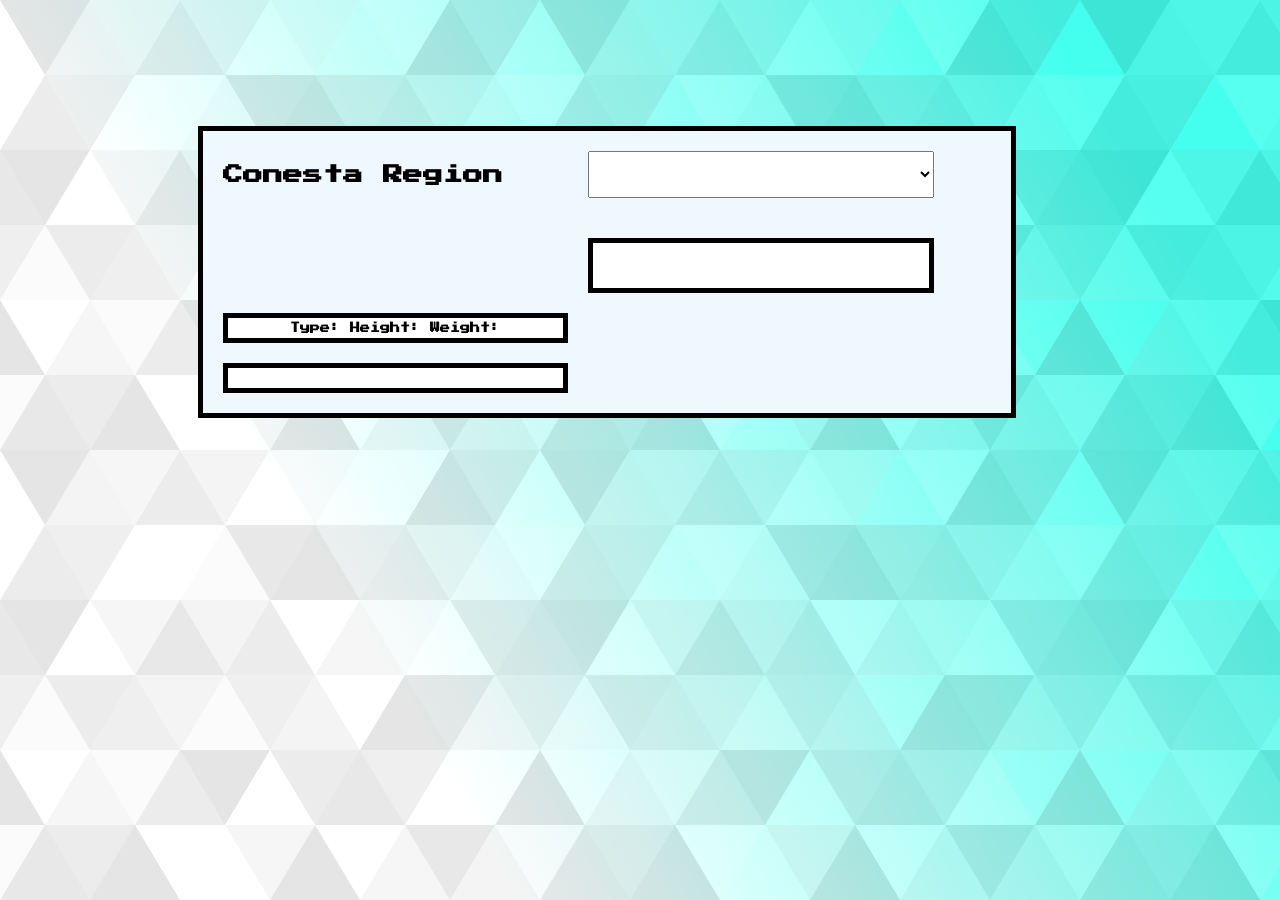
<file: index.html>
<!DOCTYPE html>
<html>
<head>
	<title>Custom Pokedex Entry</title>
	<link rel="stylesheet" type="text/css" href="style.css">
  <link rel="preconnect" href="https://fonts.googleapis.com">
  <link rel="preconnect" href="https://fonts.gstatic.com" crossorigin>
  <link href="https://fonts.googleapis.com/css2?family=Press+Start+2P&display=swap" rel="stylesheet">
</head>
<body>
	
	<div class="pokemon-container">
    <h1>Conesta Region</h1>
    <select id="pokemon-dropdown"></select>
    <div class="blank"></div>
    <div class="blank"></div>
		<div class="pokemon-image">
			<img id="pokemon-image">
    </div>
    <div class="pokemon-description">
      <h2 id="pokemon-name"></h2>
		  <p id="pokedex-entry"></p>
    </div>
    
		<div class="pokemon-details">
			<p><strong>Type:</strong><br> <span id="pokemon-type"></span></p>
			<p><strong>Height:</strong> <br> <span id="pokemon-height"></span></p>
			<p><strong>Weight:</strong><br> <span id="pokemon-weight"></span></p>
		</div>
    <div class="blank"></div>
    <div class="long-description">
      <p><span id="blurb"></span></p>
    </div>
	</div>
	<script src="script.js"></script>
</body>
</html>
</file>
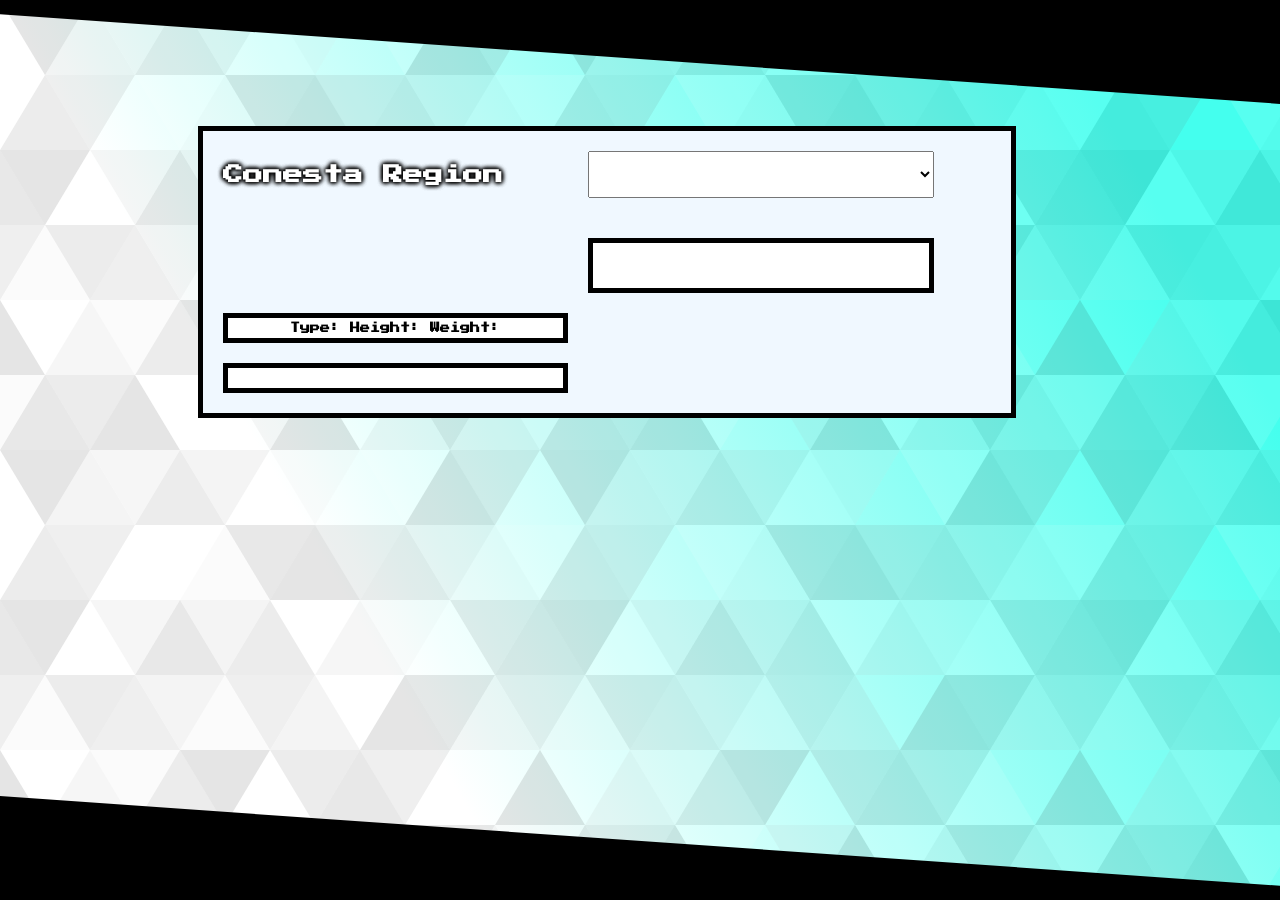
<file: pokedex.html>
<!DOCTYPE html>
<html>
<head>
	<title>Custom Pokedex Entry</title>
	<link rel="stylesheet" type="text/css" href="style.css">
  <link rel="preconnect" href="https://fonts.googleapis.com">
  <link rel="preconnect" href="https://fonts.gstatic.com" crossorigin>
  <link href="https://fonts.googleapis.com/css2?family=Press+Start+2P&display=swap" rel="stylesheet">
</head>
<body>

  <div class="custom-shape-divider-bottom-1679333830">
    <svg data-name="Layer 1" xmlns="http://www.w3.org/2000/svg" viewBox="0 0 1200 120" preserveAspectRatio="none">
        <path d="M1200 120L0 16.48 0 0 1200 0 1200 120z" class="shape-fill"></path>
    </svg>
</div>

<div class="custom-shape-divider-top-1679334017">
  <svg data-name="Layer 1" xmlns="http://www.w3.org/2000/svg" viewBox="0 0 1200 120" preserveAspectRatio="none">
      <path d="M1200 120L0 16.48 0 0 1200 0 1200 120z" class="shape-fill"></path>
  </svg>
</div>

	<div class="pokemon-container">
    
    <h1 class="conesta">Conesta Region</h1>
    <select id="pokemon-dropdown"></select>
    <div class="blank"></div>
    <div class="blank"></div>
		<div class="pokemon-image">
			<img id="pokemon-image">
    </div>
    <div class="pokemon-description">
      <h2 id="pokemon-name"></h2>
		  <p id="pokedex-entry"></p>
    </div>
    
		<div class="pokemon-details">
			<p><strong>Type:</strong><br> <span id="pokemon-type"></span></p>
			<p><strong>Height:</strong> <br> <span id="pokemon-height"></span></p>
			<p><strong>Weight:</strong><br> <span id="pokemon-weight"></span></p>
		</div>
    <div class="blank"></div>
    <div class="long-description">
      <p><span id="blurb"></span></p>
    </div>
	</div>
	<script src="script.js"></script>
</body>
</html>
</file>
<file: style.css>
.pokemon-container {
	display: grid;
    max-width: 60vw;
    border: 5px solid black;
	grid-template-columns: calc(60vw*0.45) calc(60vw*0.45);
	grid-gap: 20px;
	padding: 20px;
	margin: 20px;
	margin-left: 15%;
	margin-top: 10%;
	background-color: aliceblue;
	
}

.pokemon-image {

    display: flex;
	justify-content: center;
	align-items: center;
}

.pokemon-description {
    border: 5px solid black;
    display: flex;
    flex-direction: column;
	justify-content: center;
	align-items: center;
    text-align: center;
	background-color: white;

}


.pokemon-details {
    border: 5px solid black;
    display: flex;
	justify-content: center;
	align-items: center;
	background-color: white;


}

.long-description {
	text-align: center;
    border: 5px solid black;
    display: flex;
	justify-content: center;
	align-items: center;
	background-color: white;


}

#pokemon-image {
	max-width: 300px;
	margin-bottom: 10px;
    margin-top: 10px;
}

.pokemon-details p {
	margin: 5px;
}

.pokemon-details strong {
	font-weight: bold;
}

body{
    font-family: 'Press Start 2P', cursive;
    font-size: 10px;
	background-color: #ffffff;
	background-image: url("data:image/svg+xml,%3Csvg xmlns='http://www.w3.org/2000/svg' width='100%25'%3E%3Cdefs%3E%3ClinearGradient id='a' gradientUnits='userSpaceOnUse' x1='0' x2='0' y1='0' y2='100%25' gradientTransform='rotate(240)'%3E%3Cstop offset='0' stop-color='%23ffffff'/%3E%3Cstop offset='1' stop-color='%234FE'/%3E%3C/linearGradient%3E%3Cpattern patternUnits='userSpaceOnUse' id='b' width='540' height='450' x='0' y='0' viewBox='0 0 1080 900'%3E%3Cg fill-opacity='0.1'%3E%3Cpolygon fill='%23444' points='90 150 0 300 180 300'/%3E%3Cpolygon points='90 150 180 0 0 0'/%3E%3Cpolygon fill='%23AAA' points='270 150 360 0 180 0'/%3E%3Cpolygon fill='%23DDD' points='450 150 360 300 540 300'/%3E%3Cpolygon fill='%23999' points='450 150 540 0 360 0'/%3E%3Cpolygon points='630 150 540 300 720 300'/%3E%3Cpolygon fill='%23DDD' points='630 150 720 0 540 0'/%3E%3Cpolygon fill='%23444' points='810 150 720 300 900 300'/%3E%3Cpolygon fill='%23FFF' points='810 150 900 0 720 0'/%3E%3Cpolygon fill='%23DDD' points='990 150 900 300 1080 300'/%3E%3Cpolygon fill='%23444' points='990 150 1080 0 900 0'/%3E%3Cpolygon fill='%23DDD' points='90 450 0 600 180 600'/%3E%3Cpolygon points='90 450 180 300 0 300'/%3E%3Cpolygon fill='%23666' points='270 450 180 600 360 600'/%3E%3Cpolygon fill='%23AAA' points='270 450 360 300 180 300'/%3E%3Cpolygon fill='%23DDD' points='450 450 360 600 540 600'/%3E%3Cpolygon fill='%23999' points='450 450 540 300 360 300'/%3E%3Cpolygon fill='%23999' points='630 450 540 600 720 600'/%3E%3Cpolygon fill='%23FFF' points='630 450 720 300 540 300'/%3E%3Cpolygon points='810 450 720 600 900 600'/%3E%3Cpolygon fill='%23DDD' points='810 450 900 300 720 300'/%3E%3Cpolygon fill='%23AAA' points='990 450 900 600 1080 600'/%3E%3Cpolygon fill='%23444' points='990 450 1080 300 900 300'/%3E%3Cpolygon fill='%23222' points='90 750 0 900 180 900'/%3E%3Cpolygon points='270 750 180 900 360 900'/%3E%3Cpolygon fill='%23DDD' points='270 750 360 600 180 600'/%3E%3Cpolygon points='450 750 540 600 360 600'/%3E%3Cpolygon points='630 750 540 900 720 900'/%3E%3Cpolygon fill='%23444' points='630 750 720 600 540 600'/%3E%3Cpolygon fill='%23AAA' points='810 750 720 900 900 900'/%3E%3Cpolygon fill='%23666' points='810 750 900 600 720 600'/%3E%3Cpolygon fill='%23999' points='990 750 900 900 1080 900'/%3E%3Cpolygon fill='%23999' points='180 0 90 150 270 150'/%3E%3Cpolygon fill='%23444' points='360 0 270 150 450 150'/%3E%3Cpolygon fill='%23FFF' points='540 0 450 150 630 150'/%3E%3Cpolygon points='900 0 810 150 990 150'/%3E%3Cpolygon fill='%23222' points='0 300 -90 450 90 450'/%3E%3Cpolygon fill='%23FFF' points='0 300 90 150 -90 150'/%3E%3Cpolygon fill='%23FFF' points='180 300 90 450 270 450'/%3E%3Cpolygon fill='%23666' points='180 300 270 150 90 150'/%3E%3Cpolygon fill='%23222' points='360 300 270 450 450 450'/%3E%3Cpolygon fill='%23FFF' points='360 300 450 150 270 150'/%3E%3Cpolygon fill='%23444' points='540 300 450 450 630 450'/%3E%3Cpolygon fill='%23222' points='540 300 630 150 450 150'/%3E%3Cpolygon fill='%23AAA' points='720 300 630 450 810 450'/%3E%3Cpolygon fill='%23666' points='720 300 810 150 630 150'/%3E%3Cpolygon fill='%23FFF' points='900 300 810 450 990 450'/%3E%3Cpolygon fill='%23999' points='900 300 990 150 810 150'/%3E%3Cpolygon points='0 600 -90 750 90 750'/%3E%3Cpolygon fill='%23666' points='0 600 90 450 -90 450'/%3E%3Cpolygon fill='%23AAA' points='180 600 90 750 270 750'/%3E%3Cpolygon fill='%23444' points='180 600 270 450 90 450'/%3E%3Cpolygon fill='%23444' points='360 600 270 750 450 750'/%3E%3Cpolygon fill='%23999' points='360 600 450 450 270 450'/%3E%3Cpolygon fill='%23666' points='540 600 630 450 450 450'/%3E%3Cpolygon fill='%23222' points='720 600 630 750 810 750'/%3E%3Cpolygon fill='%23FFF' points='900 600 810 750 990 750'/%3E%3Cpolygon fill='%23222' points='900 600 990 450 810 450'/%3E%3Cpolygon fill='%23DDD' points='0 900 90 750 -90 750'/%3E%3Cpolygon fill='%23444' points='180 900 270 750 90 750'/%3E%3Cpolygon fill='%23FFF' points='360 900 450 750 270 750'/%3E%3Cpolygon fill='%23AAA' points='540 900 630 750 450 750'/%3E%3Cpolygon fill='%23FFF' points='720 900 810 750 630 750'/%3E%3Cpolygon fill='%23222' points='900 900 990 750 810 750'/%3E%3Cpolygon fill='%23222' points='1080 300 990 450 1170 450'/%3E%3Cpolygon fill='%23FFF' points='1080 300 1170 150 990 150'/%3E%3Cpolygon points='1080 600 990 750 1170 750'/%3E%3Cpolygon fill='%23666' points='1080 600 1170 450 990 450'/%3E%3Cpolygon fill='%23DDD' points='1080 900 1170 750 990 750'/%3E%3C/g%3E%3C/pattern%3E%3C/defs%3E%3Crect x='0' y='0' fill='url(%23a)' width='100%25' height='100%25'/%3E%3Crect x='0' y='0' fill='url(%23b)' width='100%25' height='100%25'/%3E%3C/svg%3E");
	background-attachment: fixed;
	background-size: cover;
}

.custom-shape-divider-bottom-1679333830 {
    position: absolute;
    bottom: 0;
    left: 0;
    width: 100%;
    overflow: hidden;
    line-height: 0;
    transform: rotate(180deg);
}

.custom-shape-divider-bottom-1679333830 svg {
    position: relative;
    display: block;
    width: calc(100% + 1.3px);
    height: 104px;
}

.custom-shape-divider-bottom-1679333830 .shape-fill {
    fill: #000000;
}

.custom-shape-divider-top-1679334017 {
    position: absolute;
    top: 0;
    left: 0;
    width: 100%;
    overflow: hidden;
    line-height: 0;
}

.custom-shape-divider-top-1679334017 svg {
    position: relative;
    display: block;
    width: calc(100% + 1.3px);
    height: 104px;
}

.custom-shape-divider-top-1679334017 .shape-fill {
    fill: #000000;
}

.conesta{
	color:white;
	text-shadow: 0 0 5px black, 0 0 5px black, 0 0 5px black, 0 0 5px black;
}
</file>
